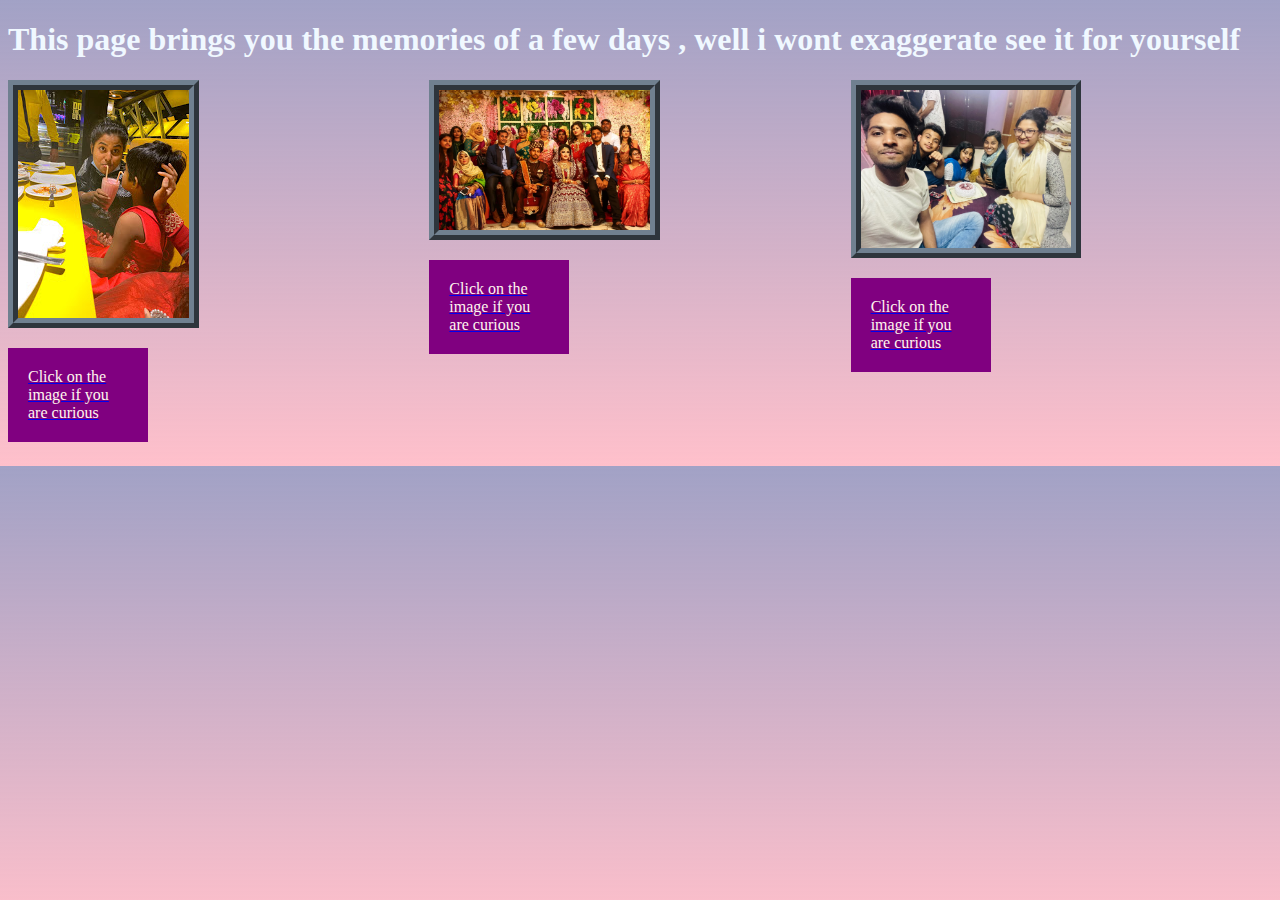
<file: index.html>
<!DOCTYPE html>
<html lang="en">

<head>
    <meta charset="UTF-8">
    <meta http-equiv="X-UA-Compatible" content="IE=edge">
    <meta name="viewport" content="width=device-width, initial-scale=1.0">
    <link rel="stylesheet" href="myshebday.html">
    <link rel="stylesheet" href="style.css">
    <title>Home</title>

</head>

<body class="homebody">

    <header>
        <h1>
            This page brings you the memories of a few days , well i wont exaggerate see it for yourself
        </h1>
    </header>

    <section class="menu">
        <nav>
            <a target="blank" href="myshebday.html"><img id="navpic" src="images/IMG_5080.jpg" alt="">
                <p class="style">Click on the image if you are
                    curious</p>
            </a>
        </nav>
        <nav>
            <a target="blank" href="mikuwed.html"><img class="uni" id="navpic" src="images/IMG_2429.JPG" alt="">
                <p class="style">Click on the image if you are
                    curious</p>
            </a>
        </nav>
        <nav class="centre">
            <a target="blank" href="usvibe.html"><img class="uni" id="navpic" src="images/IMG_1151.jpg" alt="">
                <p class="style">Click on the image if you are
                    curious</p>
            </a>
        </nav>

    </section>

</body>

</html>
</file>
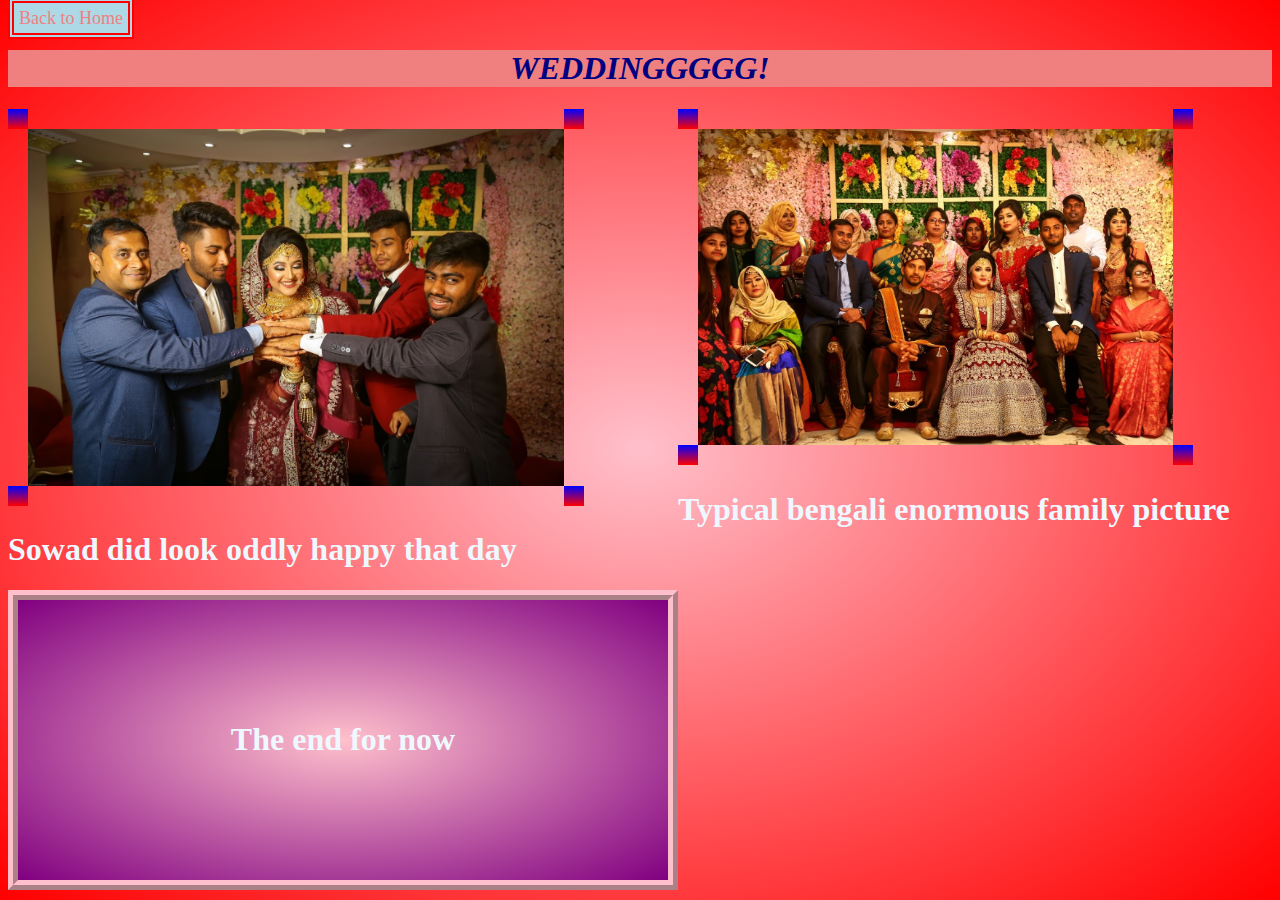
<file: mikuwed.html>
<!DOCTYPE html>
<html lang="en">

<head>
    <meta charset="UTF-8">
    <meta http-equiv="X-UA-Compatible" content="IE=edge">
    <meta name="viewport" content="width=device-width, initial-scale=1.0">
    <title>Wedding</title>
    <link rel="stylesheet" href="style.css">
</head>

<body style="background-image: radial-gradient(pink , red);">
    <a class=" deg" href="index.html">Back to Home</a>
    <header>
        <h1 style="color: navy; text-align: center; background-color: lightcoral;"><i>WEDDINGGGGG!</i>
        </h1>
    </header>
    <div class="m-pics">

        <div class="pic">
            <img src="images/IMG_2259.JPG" alt="">
            <h1> Sowad did look oddly happy that day </h1>
        </div>
        <div class="pic ">
            <img src="images/IMG_2429.JPG" alt="">
            <h1>Typical bengali enormous family picture</h1>

        </div>

        <div class="pics cn">

            <h1>The end for now</h1>
        </div>

    </div>

</body>

</html>
</file>
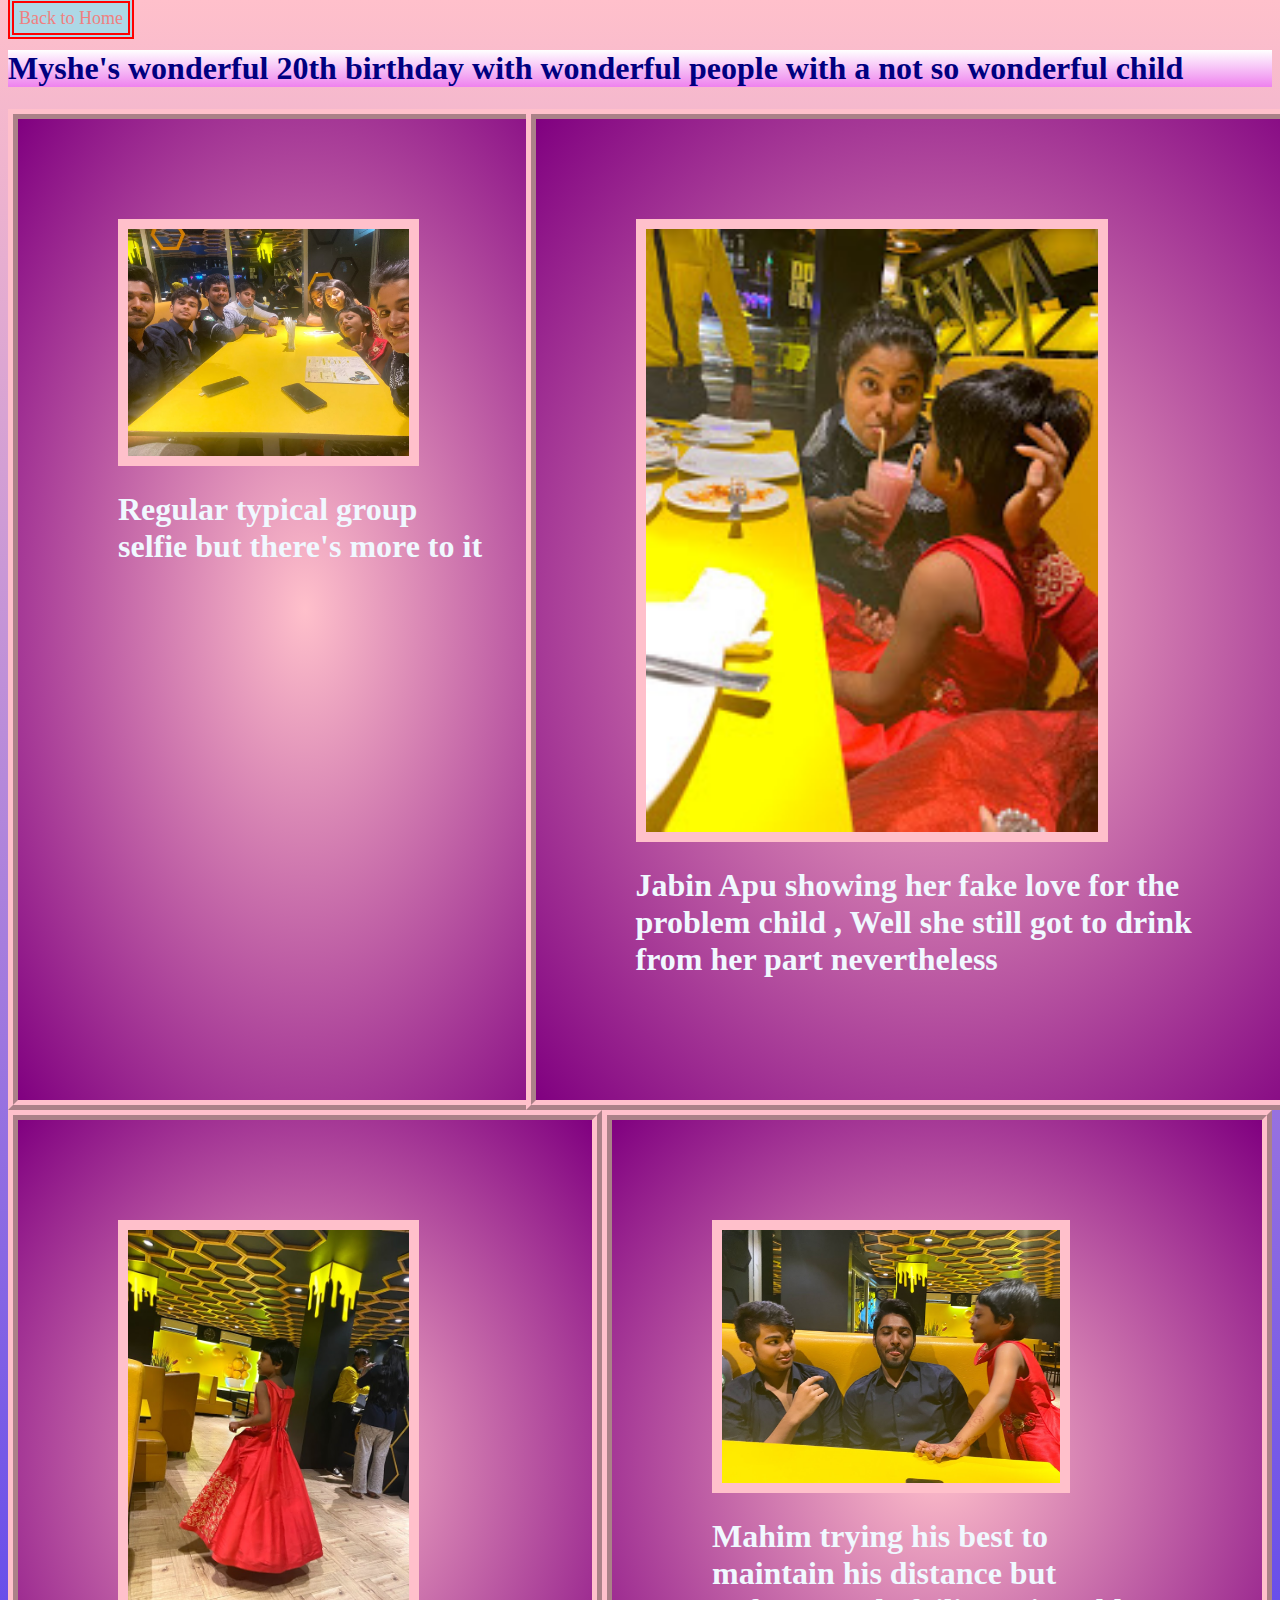
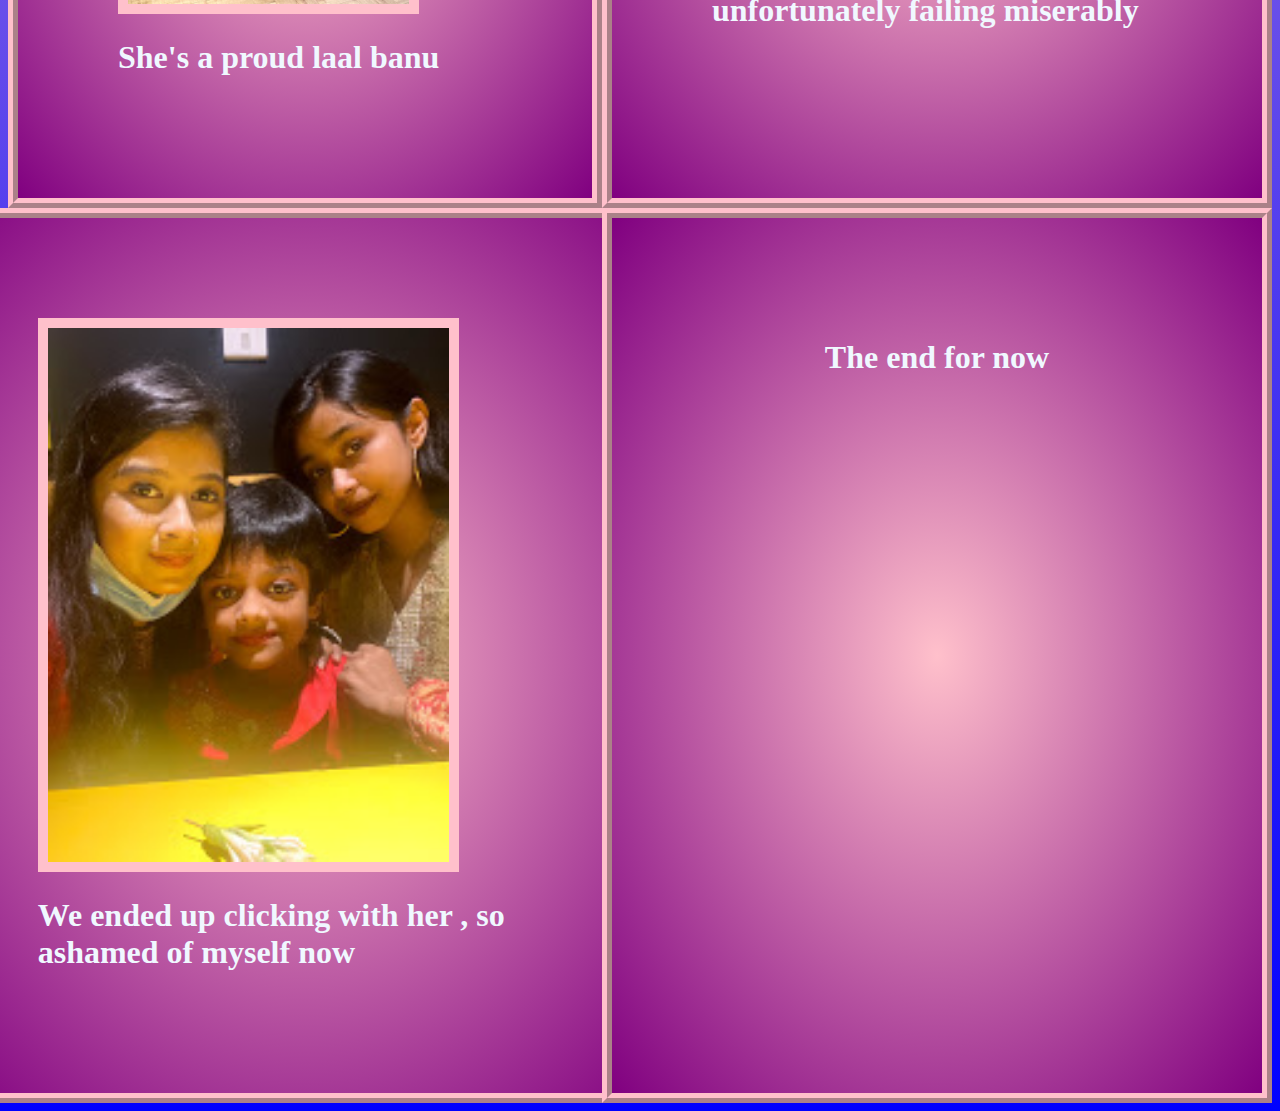
<file: myshebday.html>
<!DOCTYPE html>
<html lang="en">

<head>
    <meta charset="UTF-8">
    <meta http-equiv="X-UA-Compatible" content="IE=edge">
    <meta name="viewport" content="width=device-width, initial-scale=1.0">
    <link rel="stylesheet" href="style.css">

    <title>Birthday</title>
</head>

<body style="background-image: linear-gradient(pink, blue);">
    <a class=" deg" href="index.html">Back to Home</a>
    <header>
        <h1 style="color: navy;background-image: linear-gradient(white , violet);">Myshe's wonderful 20th birthday with
            wonderful people with a not so wonderful child
        </h1>
    </header>
    <div class="picture">

        <div class="pics">
            <img src="images/img-1.jpg" alt="">
            <h1>Regular typical group selfie but there's more to it </h1>
        </div>
        <div class="pics small">
            <img src="images/IMG_5080.jpg" alt="">
            <h1>Jabin Apu showing her fake love for the problem child , Well she still got to drink from her part
                nevertheless</h1>
        </div>
        <div class="pics">
            <img src="images/IMG_5075.jpg" alt="">
            <h1>She's a proud laal banu</h1>
        </div>
        <div class="pics">
            <img src="images/IMG_5074.jpg" alt="">
            <h1>Mahim trying his best to maintain his distance but unfortunately failing miserably</h1>
        </div>
        <div class="pics small">
            <img src="images/IMG_5062.jpg" alt="">
            <h1>We ended up clicking with her , so ashamed of myself now</h1>
        </div>
        <div class="pics cn">

            <h1>The end for now</h1>
        </div>
    </div>

</body>

</html>
</file>
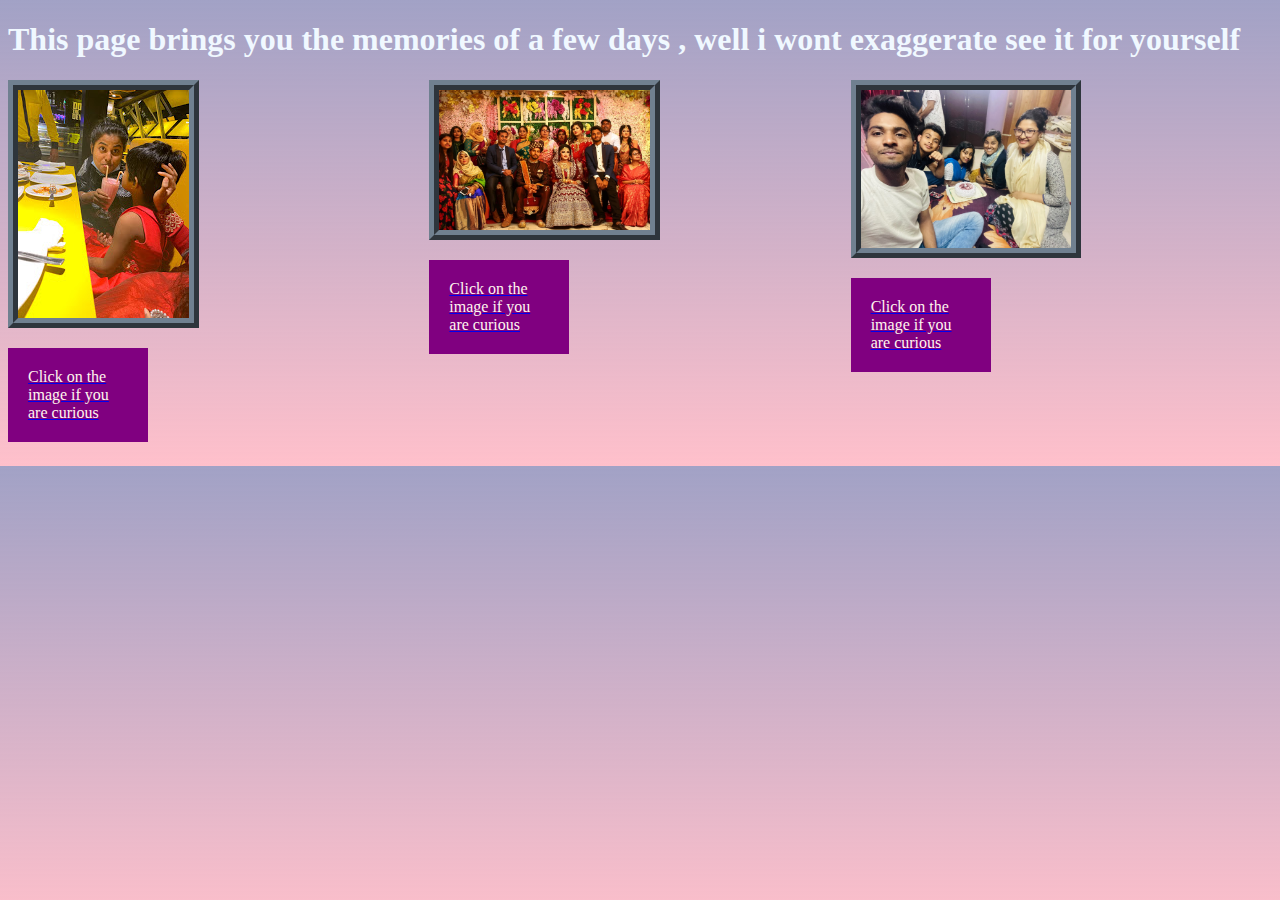
<file: pictures.html>
<!DOCTYPE html>
<html lang="en">

<head>
    <meta charset="UTF-8">
    <meta http-equiv="X-UA-Compatible" content="IE=edge">
    <meta name="viewport" content="width=device-width, initial-scale=1.0">
    <link rel="stylesheet" href="myshebday.html">
    <link rel="stylesheet" href="style.css">
    <title>Home</title>
    <link rel="stylesheet" href="style.css">
</head>

<body class="homebody">

    <header>
        <h1>
            This page brings you the memories of a few days , well i wont exaggerate see it for yourself
        </h1>
    </header>

    <section class="menu">
        <nav>
            <a target="blank" href="myshebday.html"><img id="navpic" src="images/IMG_5080.jpg" alt="">
                <p class="style">Click on the image if you are
                    curious</p>
            </a>
        </nav>
        <nav>
            <a target="blank" href="mikuwed.html"><img class="uni" id="navpic" src="images/IMG_2429.JPG" alt="">
                <p class="style">Click on the image if you are
                    curious</p>
            </a>
        </nav>
        <nav class="centre">
            <a target="blank" href="usvibe.html"><img class="uni" id="navpic" src="images/IMG_1151.jpg" alt="">
                <p class="style">Click on the image if you are
                    curious</p>
            </a>
        </nav>

    </section>

</body>

</html>
</file>
<file: style.css>
body{
    font-family:cursive;
    color: aliceblue;
}
.pics img{
    width:75%;
    border: 10px solid pink;
    text-align: center;
    

}
.picture{
    display: grid;
    grid-template-columns: repeat(2 ,1fr);
    flex-wrap: wrap;
    justify-items: center;
    justify-content: space-between;
}
.pics {
    background-image: radial-gradient(pink , purple);
   padding: 100px;
   border: 10px ridge pink;

}
.small{
    width: 90%;
}
.cn{
    text-align: center;
    width: 450px;
}
.style{
    text-decoration: none;
    background-color: purple;
    color: seashell;
    padding: 20px;
    width: 100px;
}
#navpic{
    border: 10px ridge slategrey;
}
nav a img:hover {
    background-color: slategrey;
    transform: scale(2);
  
   
}
.menu{
    display:grid;
    grid-template-columns: repeat(3, 1fr);
}
.uni{
    width: 50%;
}
.homebody{
   background-image: linear-gradient(rgba(115, 115, 169, 0.666), pink);
}
.m-pics{
    
    display: grid;
    grid-template-columns: repeat(2,1fr);
}
.m-pics img{
    width: 80%;
    border: 20px ridge ;
    border-image: linear-gradient(blue , red);
}
.vid{
    width: 500px;
    margin: 0 auto;
   
}
.deg{
    text-decoration: none;
    font-size: large;
    background-color: lightblue;
    padding: 5px;
    color: lightcoral;
    border: 6px double red;
}
.deg:hover{
    background-image: linear-gradient(blue , cyan);
}
@media (max-width:600px)
{
  .m-pics{
      display: flex;
      flex-direction: column;
  } 
  .cn{
      max-width: 200px;
  }
  .pics img{
      width: 100%;
  }
  .pics img:hover{
      transform: scale(3);
  }
  .menu {
    display: flex;
    flex-direction:column;
 align-items: center;
 width: 400px;
    
  
} 

.menu img{
    width: 250px;
}
/* .homebody h1{
    max-width: 500px;
} */
.centre img{
    display: flex;
    align-items: center;
 
    max-width: 100%;
}
.style{
    font-size: large;
    font-weight: bold;
}
nav p{
    text-align: center;
    margin-left: 40px;
}
.picture{
    display: flex;
    flex-direction: column;
 align-items: center;
    max-width: 200px;
  
} 
.vid{
    display: flex;
    align-items: center;
    max-width: 100%;
}
.vid video{
    width: 300px;
    margin: 0 auto;
}

}
</file>
